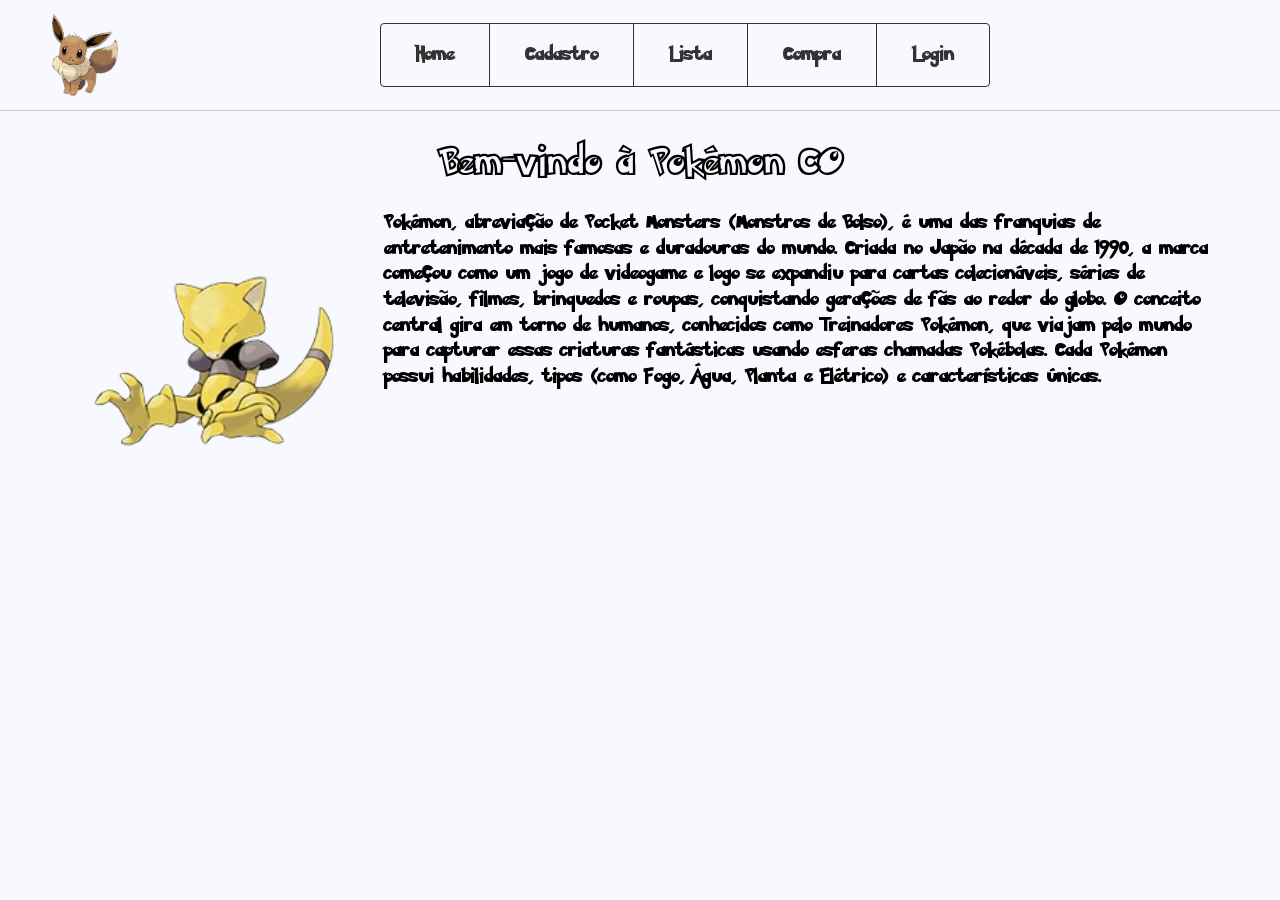
<file: Trabalhoo_Final_simples/Trabalhoo_Final/index.html>
<!DOCTYPE html>
<html lang="pt-BR">

<head>
    <meta charset="UTF-8">
    <meta name="viewport" content="width=device-width, initial-scale=1.0">
    <title>Pokémon CO</title>
    <link rel="stylesheet" href="css/style.css">
</head>

<body>
    <header class="cabecalho">

        <img src="img/eevee.png" alt="Eevee" class="logo">

        <nav class="menu">
            <a href="index.html">Home</a>
            <a href="html/cadastro_aluno.html">Cadastro</a>
            <a href="php/lista.php">Lista</a>
            <a href="#contact">Compra</a>
            <a href="html/login.html">Login</a>
        </nav>

    </header>

    <main class="conteudo">

        <div class="text">
            <h1>Bem-vindo à Pokémon CO</h1>
            <p>
                <img src="img/abra.png" alt="abra" class="abra">
                Pokémon, abreviação de Pocket Monsters (Monstros de Bolso), é uma das franquias de entretenimento mais
                famosas e duradouras do mundo. Criada no Japão na década de 1990, a marca começou como um jogo de
                videogame e logo se expandiu para cartas colecionáveis, séries de televisão, filmes, brinquedos e
                roupas, conquistando gerações de fãs ao redor do globo.
                O conceito central gira em torno de humanos, conhecidos como Treinadores Pokémon, que viajam pelo mundo
                para capturar essas criaturas fantásticas usando esferas chamadas Pokébolas. Cada Pokémon possui
                habilidades, tipos (como Fogo, Água, Planta e Elétrico) e características únicas.
            </p>

        </div>

    </main>
</body>

</html>
</file>
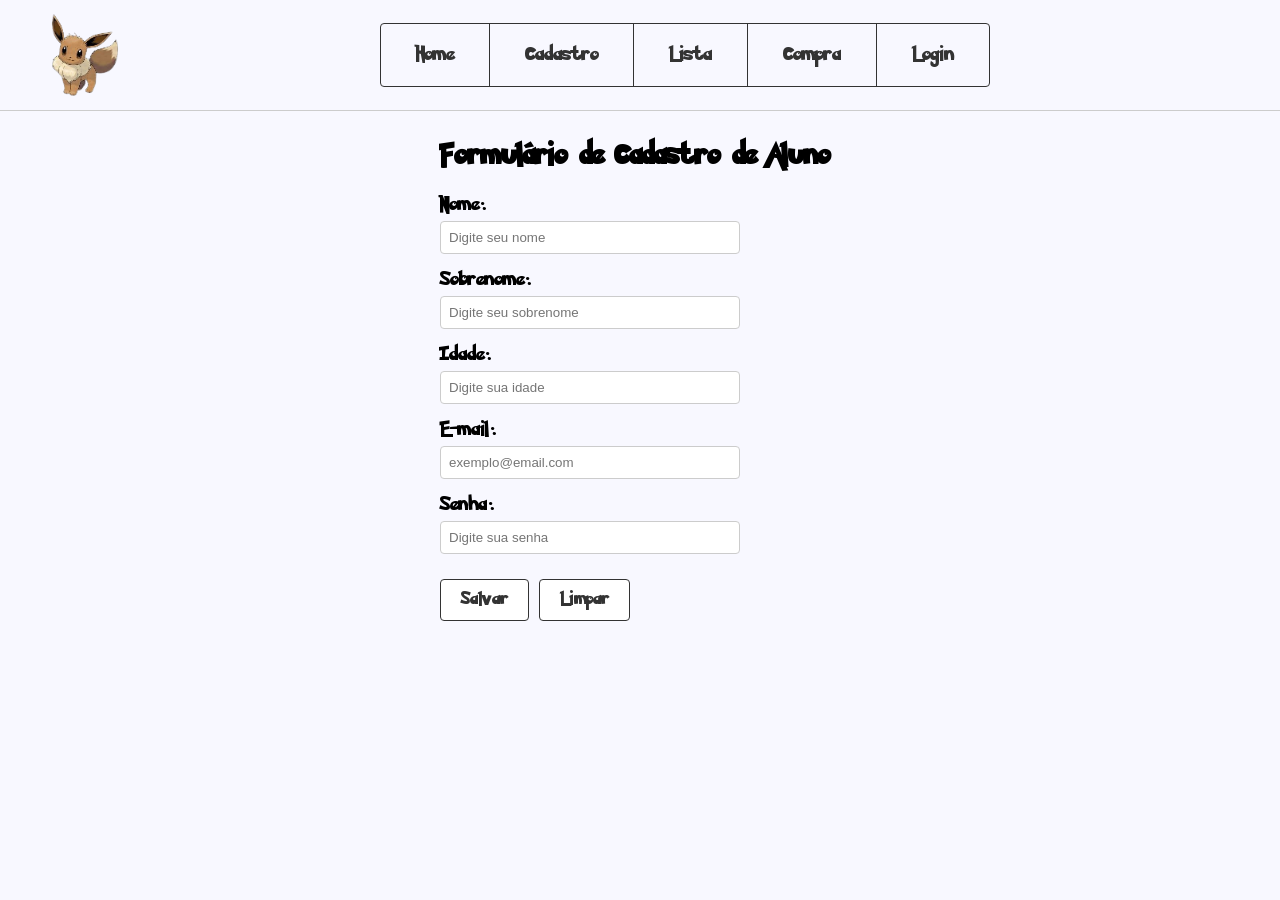
<file: Trabalhoo_Final_simples/Trabalhoo_Final/html/cadastro_aluno.html>
<!doctype html>
<html lang="pt-BR">
  <head>
    <meta charset="UTF-8" />
    <meta name="viewport" content="width=device-width, initial-scale=1.0" />
    <title>Cadastro - Pokémon CO</title>
    <link rel="stylesheet" href="../css/style.css" />
  </head>

  <body>
    <header class="cabecalho">
      <img src="../img/eevee.png" alt="Eevee" class="logo" />

      <nav class="menu">
        <a href="../index.html">Home</a>
        <a href="cadastro_aluno.html">Cadastro</a>
        <a href="../php/lista.php">Lista</a>
        <a href="#contact">Compra</a>
        <a href="login.html">Login</a>
      </nav>
    </header>

    <main class="conteudo">
      <div>
        <!-- ===================================================
   FORMULÁRIO DE CADASTRO COM E-MAIL E SENHA
   =================================================== -->
        <form action="../php/cadastro_aluno.php" method="post">
          <h2>Formulário de Cadastro de Aluno</h2>

          <div class="grupo">
            <label for="nome">Nome:</label>
            <input
              type="text"
              id="nome"
              name="nome"
              placeholder="Digite seu nome"
              required
            />
          </div>

          <div class="grupo">
            <label for="sobrenome">Sobrenome:</label>
            <input
              type="text"
              id="sobrenome"
              name="sobrenome"
              placeholder="Digite seu sobrenome"
              required
            />
          </div>

          <div class="grupo">
            <label for="idade">Idade:</label>
            <input
              type="number"
              id="idade"
              name="idade"
              placeholder="Digite sua idade"
              min="1"
              required
            />
          </div>
          <div class="grupo">
            <!-- CAMPO E-MAIL: Valida automaticamente o formato de e-mail no navegador -->
            <label for="email">E-mail:</label>
            <input
              type="email"
              id="email"
              name="email"
              placeholder="exemplo@email.com"
              required
            />
          </div>
          <div class="grupo">
            <!-- CAMPO SENHA: Oculta os caracteres digitados por segurança -->
            <label for="senha">Senha:</label>
            <input
              type="password"
              id="senha"
              name="senha"
              placeholder="Digite sua senha"
              required
            />
          </div>
          <div class="botoes">
            <input type="submit" value="Salvar" />
            <input type="reset" value="Limpar" />
          </div>
        </form>
      </div>
    </main>
  </body>
</html>
</file>
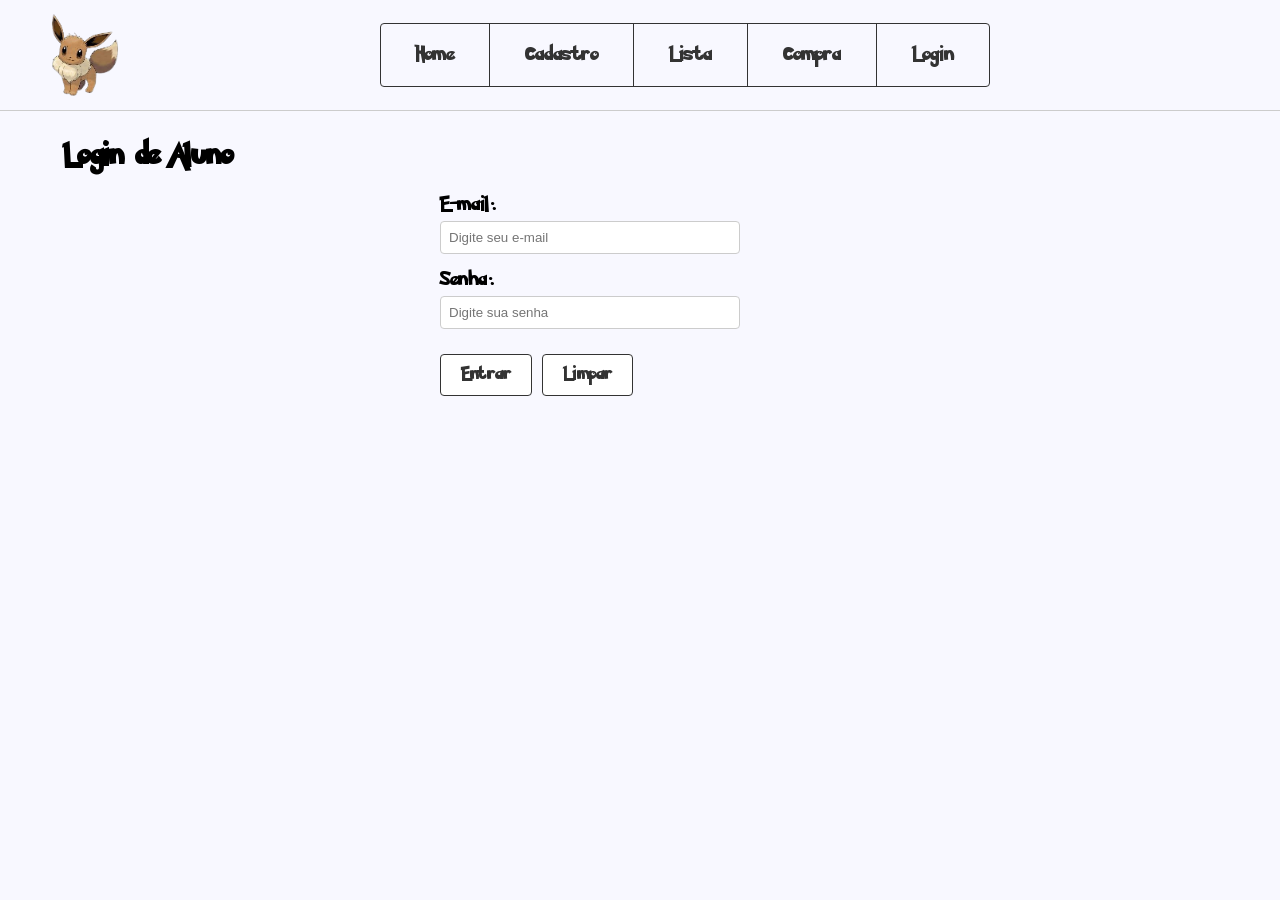
<file: Trabalhoo_Final_simples/Trabalhoo_Final/html/login.html>
<!DOCTYPE html>
<html lang="pt-BR">

<head>
    <meta charset="UTF-8">
    <meta name="viewport" content="width=device-width, initial-scale=1.0">
    <title>Login - Pokémon CO</title>
    <link rel="stylesheet" href="../css/style.css">
</head>

<body>
    <header class="cabecalho">

        <img src="../img/eevee.png" alt="Eevee" class="logo">

        <nav class="menu">
            <a href="../index.html">Home</a>
            <a href="cadastro_aluno.html">Cadastro</a>
            <a href="../php/lista.php">Lista</a>
            <a href="#contact">Compra</a>
            <a href="login.html">Login</a>
        </nav>

    </header>

    <main class="conteudo">

    <div>
        <h2>Login de Aluno</h2>

        <!-- Formulário que envia os dados via POST para o login.php -->
        <form action="../php/login.php" method="POST">
            <div class="grupo">
                <label for="email">E-mail:</label>
                <input type="email" id="email" name="email" placeholder="Digite seu e-mail" required>
            </div>

            <div class="grupo">
                <label for="senha">Senha:</label>
                <input type="password" id="senha" name="senha" placeholder="Digite sua senha" required>
            </div>

            <div class="botoes">
                <input type="submit" value="Entrar">
                <input type="reset" value="Limpar">
            </div>
        </form>
    </div>

    </main>
</body>

</html>
</file>
<file: Trabalhoo_Final_simples/Trabalhoo_Final/css/style.css>
/* ===== Estilo simples - Pokémon CO (um único CSS para todo o projeto) ===== */

* {
    margin: 0;
    padding: 0;
    box-sizing: border-box;
}

@font-face {
    font-family: "pok titulo";
    src: url("../font/pokemon/Pokemon Hollow.ttf") format("truetype");
}

@font-face {
    font-family: "pok";
    src: url("../font/pokemon/Pokemon Solid.ttf") format("truetype");
}

body {
    background-color: #F8F8FF;
    font-family: Arial, sans-serif;
    color: #000;
    min-height: 100vh;
    /* espaço para o cabeçalho e o rodapé fixos */
    padding: 140px 0 80px;
    display: flex;
    justify-content: center;
}

/* ---------- Cabeçalho e menu ---------- */
.cabecalho {
    position: fixed;
    top: 0;
    left: 0;
    width: 100%;
    z-index: 999;
    display: flex;
    justify-content: space-between;
    align-items: center;
    padding: 10px 40px;
    background-color: #F8F8FF;
    border-bottom: 1px solid #ccc;
}

.logo {
    height: 90px;
    width: auto;
}

.menu {
    margin-left: auto;
    margin-right: auto;
    display: flex;
    border: 1px solid #333;
    border-radius: 4px;
    overflow: hidden;
}

.menu a {
    text-decoration: none;
    color: #333;
    padding: 20px 35px;
    font-family: "pok", Arial, sans-serif;
    font-size: 16px;
    transition: background 0.3s;
}

.menu a:not(:last-child) {
    border-right: 1px solid #333;
}

.menu a:hover {
    background-color: #FFE4C4;
}

/* ---------- Conteúdo ---------- */
.conteudo {
    width: 90%;
}

.abra {
    height: 300px;
    width: 300px;
    float: left;
    margin-right: 20px;
}

h1 {
    font-family: "pok titulo", Arial, sans-serif;
    text-align: center;
    margin-bottom: 20px;
}

h2 {
    font-family: "pok", Arial, sans-serif;
    margin-bottom: 20px;
}

.text {
    text-align: left;
    font-family: "pok", Arial, sans-serif;
    line-height: 1.6;
}

p {
    margin-bottom: 15px;
}

a {
    color: #333;
}

/* ---------- Formulários ---------- */
form {
    display: flex;
    flex-direction: column;
    max-width: 400px;
    margin: 0 auto;
}

label {
    margin-bottom: 5px;
    font-family: "pok", Arial, sans-serif;
}

.grupo {
    display: flex;
    flex-direction: column;
    margin-bottom: 15px;
    width: 300px;
}

input {
    padding: 8px;
    border: 1px solid #ccc;
    border-radius: 4px;
    margin-bottom: 10px;
}

.grupo input {
    margin-bottom: 0;
}

input[type="submit"],
input[type="reset"],
input[type="button"],
.botao {
    font-family: "pok", Arial, sans-serif;
    font-size: 14px;
    color: #333;
    background-color: #fff;
    border: 1px solid #333;
    border-radius: 4px;
    padding: 10px 20px;
    cursor: pointer;
    text-decoration: none;
    display: inline-block;
    transition: background 0.3s;
}

input[type="submit"]:hover,
input[type="reset"]:hover,
input[type="button"]:hover,
.botao:hover {
    background-color: #FFE4C4;
}

.botoes {
    display: flex;
    flex-wrap: wrap;
    gap: 10px;
    margin-top: 10px;
}

/* ---------- Mensagens ---------- */
.sucesso,
.erro {
    padding: 10px;
    border: 1px solid #333;
    border-radius: 4px;
    background-color: #fff;
}

.sucesso { border-left: 6px solid green; }
.erro    { border-left: 6px solid red; }

/* ---------- Tabela ---------- */
.tabela-rolagem {
    overflow-x: auto;
}

table {
    width: 100%;
    border-collapse: collapse;
}

th, td {
    border: 1px solid #333;
    padding: 8px 12px;
    text-align: left;
}

th {
    font-family: "pok", Arial, sans-serif;
    background-color: #FFE4C4;
}

/* ---------- Rodapé ---------- */
.rodape {
    position: fixed;
    bottom: 0;
    left: 0;
    width: 100%;
    text-align: center;
    padding: 10px;
    background-color: #F8F8FF;
    border-top: 1px solid #333;
}

.rodape p {
    margin: 0;
}

/* ---------- Celular ---------- */
@media (max-width: 800px) {
    body { padding-top: 0; padding-bottom: 80px; display: block; }
    .cabecalho { position: static; flex-direction: column; gap: 10px; padding: 10px; }
    .menu { flex-wrap: wrap; justify-content: center; }
    .menu a { padding: 12px 18px; }
    .conteudo { width: 95%; margin: 20px auto; }
    .abra { float: none; display: block; margin: 0 auto 15px; max-width: 100%; }
    .grupo { width: 100%; }
}
</file>
